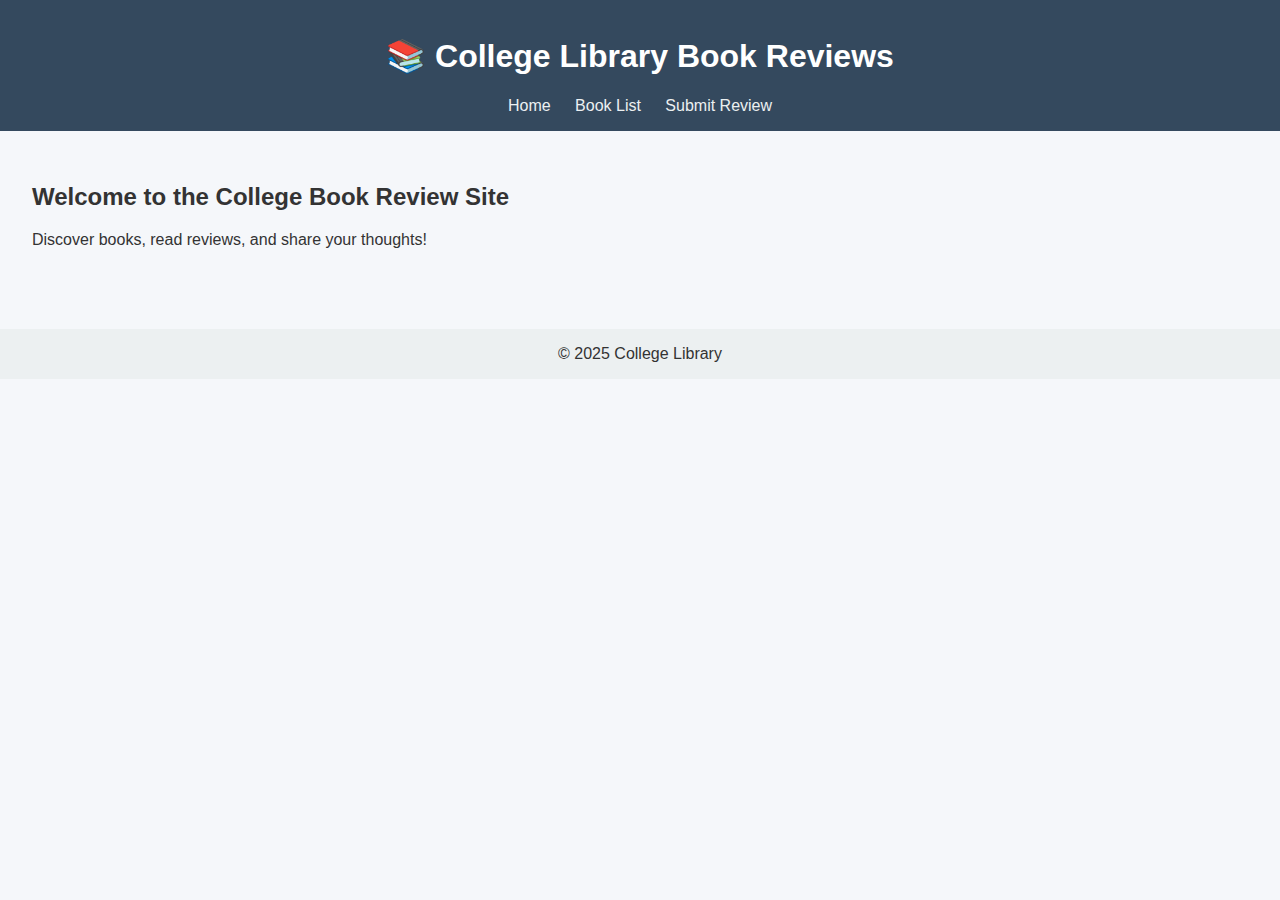
<file: index.html>
<!DOCTYPE html>
<html>
<head>
  <title>College Book Review</title>
  <link rel="stylesheet" href="style.css">
</head>
<body>
  <header>
    <h1>📚 College Library Book Reviews</h1>
    <nav>
      <a href="index.html">Home</a>
      <a href="books.html">Book List</a>
      <a href="submit-review.html">Submit Review</a>
    </nav>
  </header>

  <main>
    <h2>Welcome to the College Book Review Site</h2>
    <p>Discover books, read reviews, and share your thoughts!</p>
  </main>

  <footer>&copy; 2025 College Library</footer>
</body>
</html>
</file>
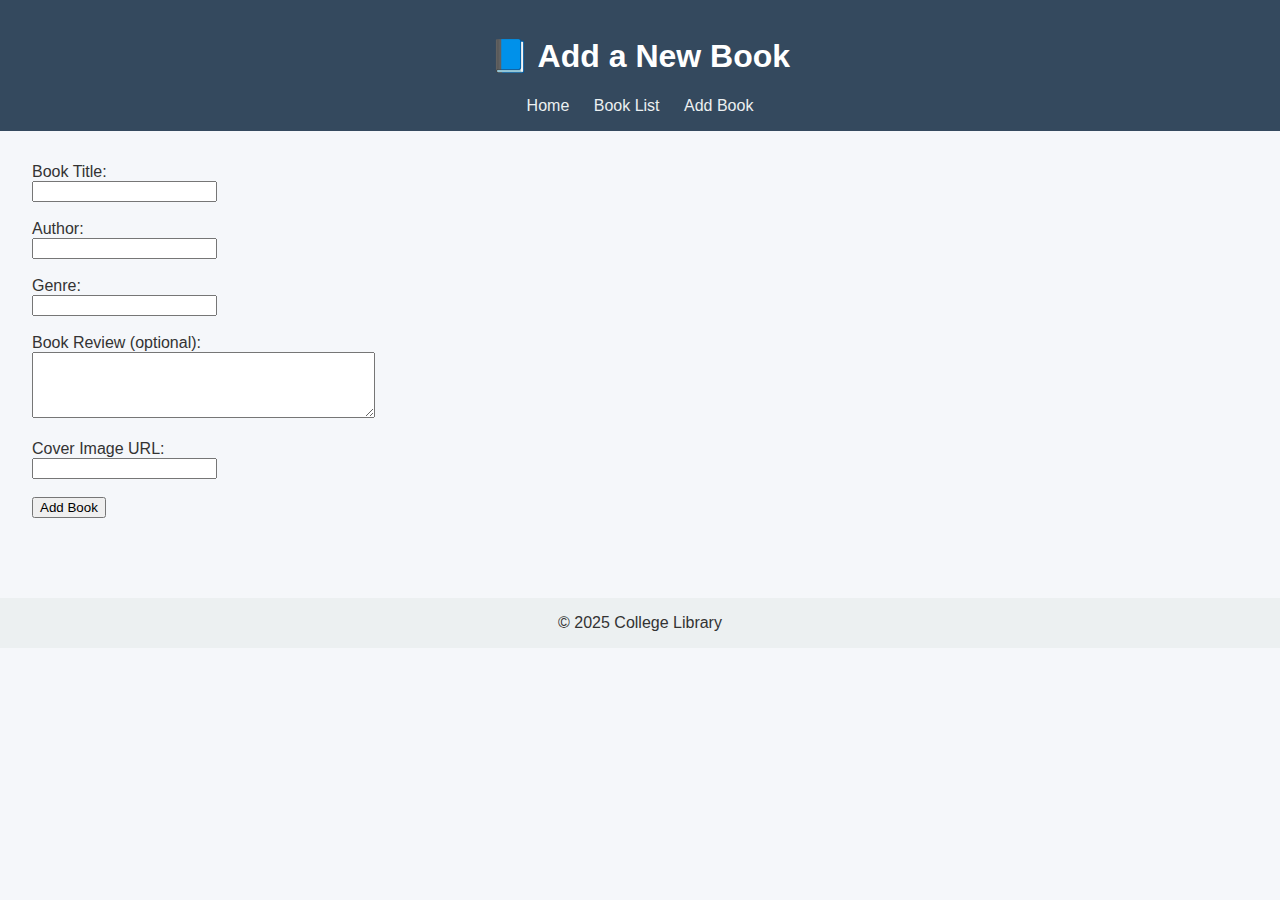
<file: add-book.html>
<!DOCTYPE html>
<html>
<head>
  <title>Add Book (Admin Only)</title>
  <link rel="stylesheet" href="style.css">
</head>
<body>
  <header>
    <h1>📘 Add a New Book</h1>
    <nav>
      <a href="index.html">Home</a>
      <a href="books.html">Book List</a>
      <a href="add-book.html">Add Book</a>
    </nav>
  </header>

  <main>
    <form id="bookForm">
      <label>Book Title:</label><br>
      <input type="text" name="title" required><br><br>

      <label>Author:</label><br>
      <input type="text" name="author" required><br><br>

      <label>Genre:</label><br>
      <input type="text" name="genre"><br><br>

      <label>Book Review (optional):</label><br>
      <textarea name="review" rows="4" cols="40"></textarea><br><br>

      <label>Cover Image URL:</label><br>
      <input type="text" name="image"><br><br>

      <button type="submit">Add Book</button>
    </form>

    <p id="responseMsg"></p>
  </main>

  <footer>&copy; 2025 College Library</footer>

  <script>
    const form = document.getElementById('bookForm');
    const msg = document.getElementById('responseMsg');

    form.addEventListener('submit', async (e) => {
      e.preventDefault();
      const formData = new FormData(form);
      const data = Object.fromEntries(formData.entries());

      const payload = { data: data };

      const res = await fetch('https://sheetdb.io/api/v1/wiz4ptw68j77c', {
        method: 'POST',
        headers: { 'Content-Type': 'application/json' },
        body: JSON.stringify(payload)
      });

      if (res.ok) {
        msg.textContent = "✅ Book added successfully!";
        form.reset();
      } else {
        msg.textContent = "❌ Error adding book. Try again.";
      }
    });
  </script>
</body>
</html>
</file>
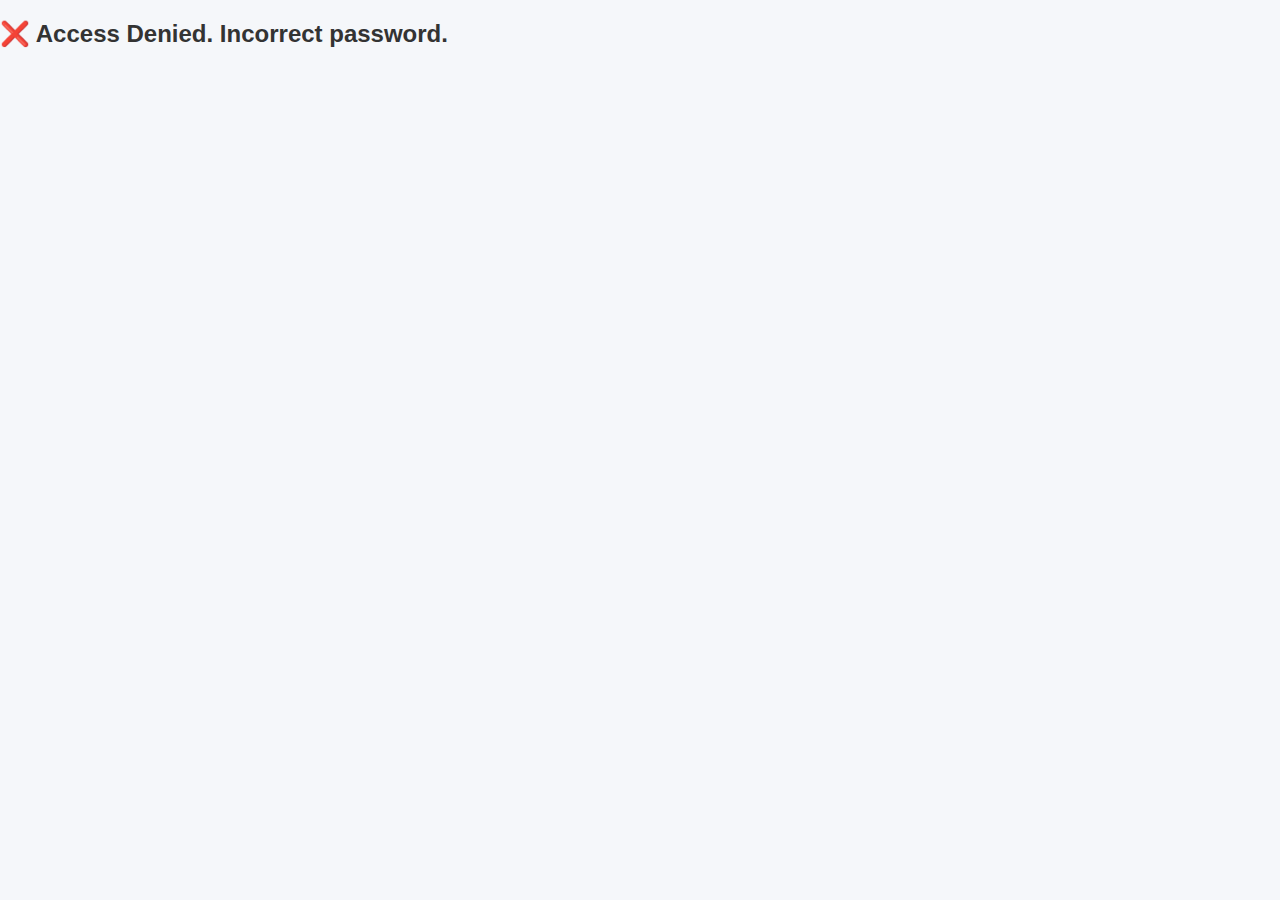
<file: admin.html>
<!DOCTYPE html>
<html>
<head>
  <title>Admin - Add Book</title>
  <link rel="stylesheet" href="style.css">
</head>
<body>
  <header>
    <h1>🔐 Admin: Add New Book</h1>
    <nav>
      <a href="index.html">Home</a>
      <a href="books.html">Book List</a>
      <a href="submit-review.html">Submit Review</a>
    </nav>
  </header>

  <main id="protectedContent" style="display:none;">
    <form id="bookForm">
      <label>Book Title:</label><br>
      <input type="text" name="title" required><br><br>

      <label>Author:</label><br>
      <input type="text" name="author" required><br><br>

      <label>Genre:</label><br>
      <input type="text" name="genre" required><br><br>

      <label>Year:</label><br>
      <input type="number" name="year" required><br><br>

      <button type="submit">Add Book</button>
    </form>
    <p id="responseMsg"></p>
  </main>

  <footer>&copy; 2025 College Library</footer>

  <script>
    const correctPassword = "pccoerbook";
    const userPassword = prompt("Enter admin password:");
    if (userPassword === correctPassword) {
      document.getElementById("protectedContent").style.display = "block";
    } else {
      document.body.innerHTML = "<h2>❌ Access Denied. Incorrect password.</h2>";
    }

    const form = document.getElementById('bookForm');
    const msg = document.getElementById('responseMsg');
    const booksAPI = 'https://sheetdb.io/api/v1/wiz4ptw68j77c';

    form.addEventListener('submit', async (e) => {
      e.preventDefault();
      const formData = new FormData(form);
      const data = Object.fromEntries(formData.entries());
      const payload = { data: data };

      const res = await fetch(booksAPI, {
        method: 'POST',
        headers: { 'Content-Type': 'application/json' },
        body: JSON.stringify(payload)
      });

      if (res.ok) {
        msg.textContent = "✅ Book added successfully!";
        form.reset();
      } else {
        msg.textContent = "❌ Failed to add book.";
      }
    });
  </script>
</body>
</html>
</file>
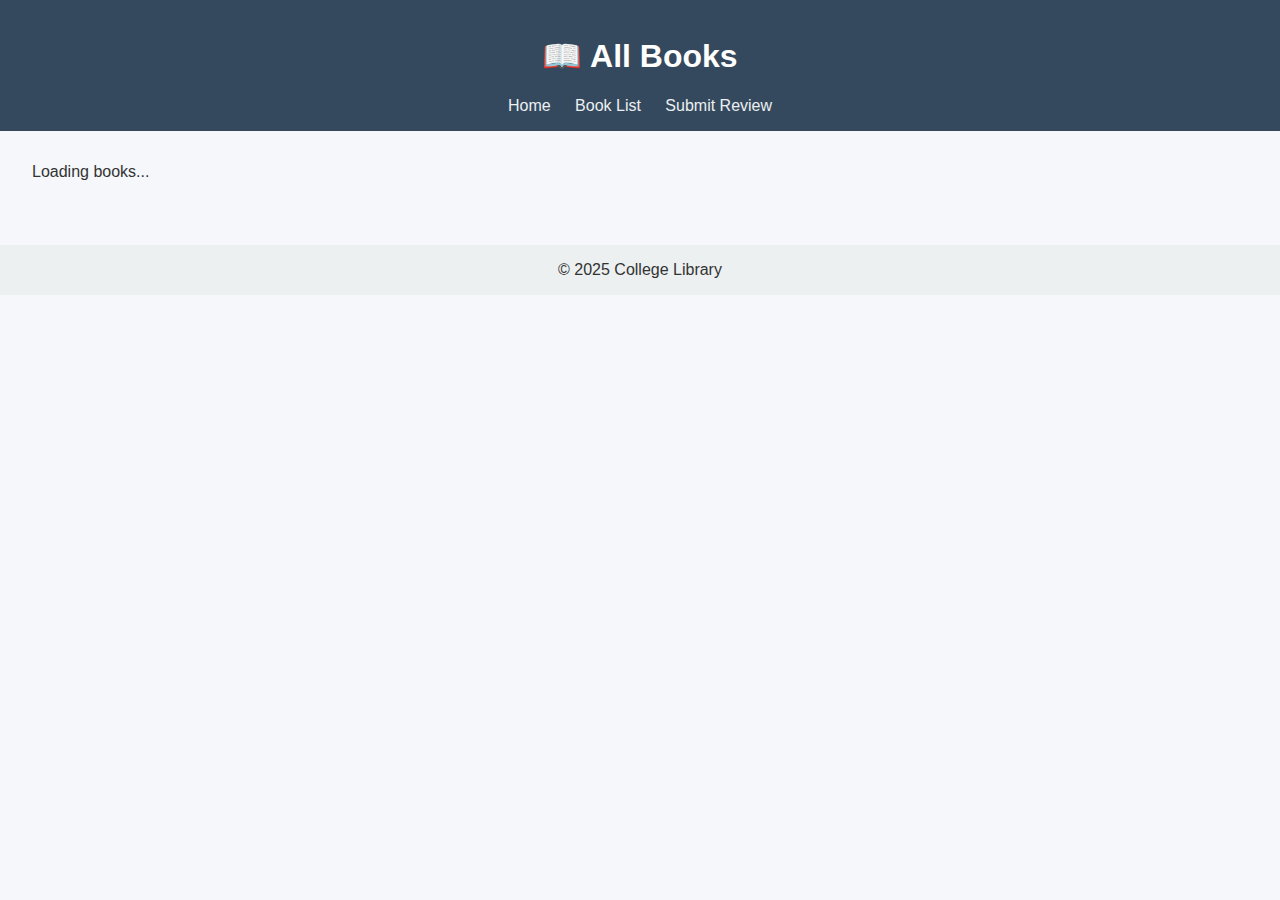
<file: books.html>
<!DOCTYPE html>
<html>
<head>
  <title>Book List</title>
  <link rel="stylesheet" href="style.css">
</head>
<body>
  <header>
    <h1>📖 All Books</h1>
    <nav>
      <a href="index.html">Home</a>
      <a href="books.html">Book List</a>
      <a href="submit-review.html">Submit Review</a>
    </nav>
  </header>

  <main>
    <div id="bookList">Loading books...</div>
  </main>

  <footer>&copy; 2025 College Library</footer>

  <script>
    fetch('https://sheetdb.io/api/v1/wiz4ptw68j77c')
      .then(res => res.json())
      .then(data => {
        const container = document.getElementById('bookList');
        if (!data.length) {
          container.textContent = "No books found.";
          return;
        }

        container.innerHTML = data.map(book => \`
          <div class="book-card">
            <h3>\${book.title}</h3>
            <p><strong>Author:</strong> \${book.author}</p>
            <p><strong>Genre:</strong> \${book.genre}</p>
            <p><strong>Description:</strong> \${book.description}</p>
          </div>
        \`).join('');
      });
  </script>
</body>
</html>
</file>
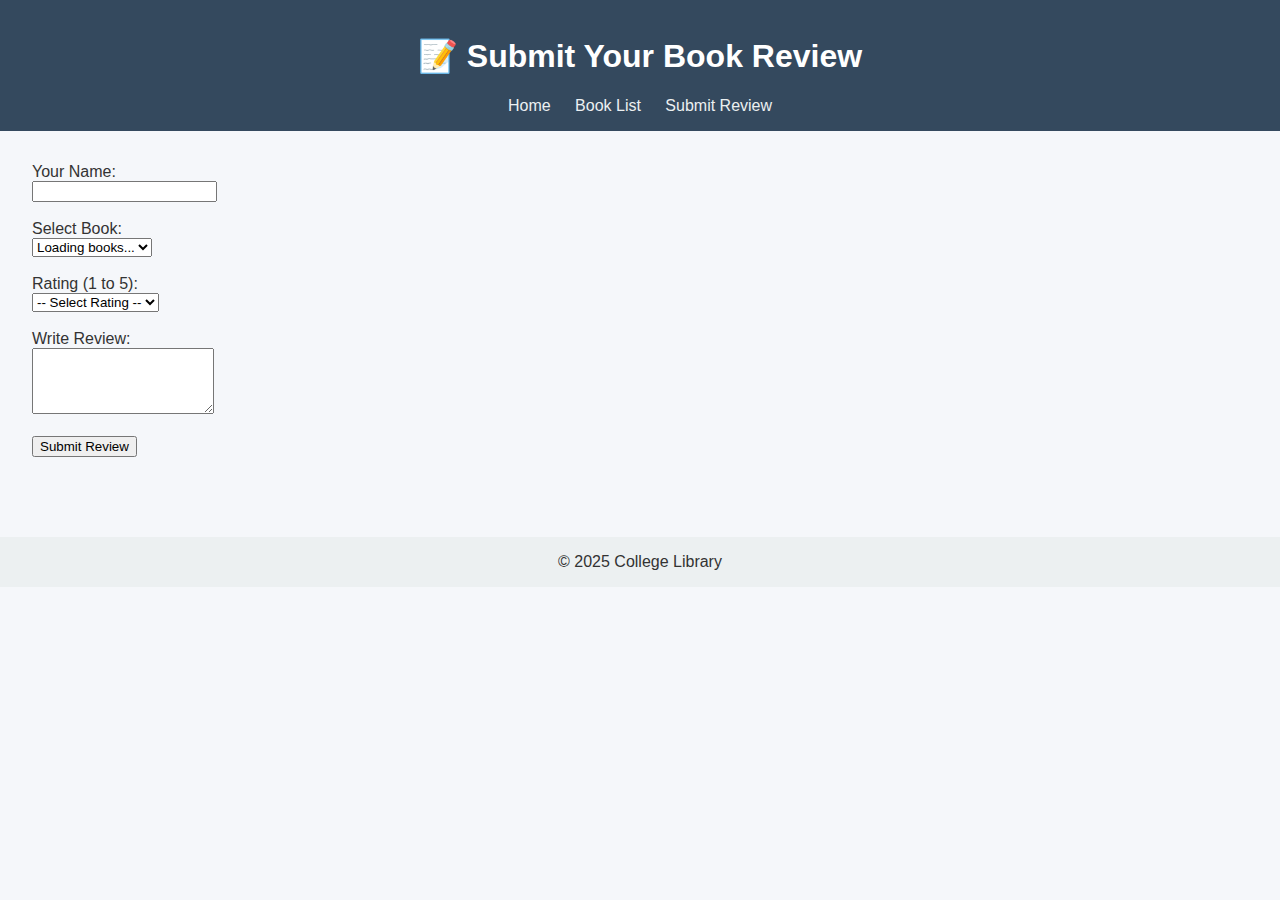
<file: submit-review.html>
<!DOCTYPE html>
<html>
<head>
  <title>Submit Review</title>
  <link rel="stylesheet" href="style.css">
</head>
<body>
  <header>
    <h1>📝 Submit Your Book Review</h1>
    <nav>
      <a href="index.html">Home</a>
      <a href="books.html">Book List</a>
      <a href="submit-review.html">Submit Review</a>
    </nav>
  </header>

  <main>
    <form id="reviewForm">
      <label>Your Name:</label><br>
      <input type="text" name="student_name" required><br><br>

      <label>Select Book:</label><br>
      <select name="book_title" id="bookDropdown" required>
        <option value="">Loading books...</option>
      </select><br><br>

      <label>Rating (1 to 5):</label><br>
      <select name="rating" required>
        <option value="">-- Select Rating --</option>
        <option value="1">⭐</option>
        <option value="2">⭐⭐</option>
        <option value="3">⭐⭐⭐</option>
        <option value="4">⭐⭐⭐⭐</option>
        <option value="5">⭐⭐⭐⭐⭐</option>
      </select><br><br>

      <label>Write Review:</label><br>
      <textarea name="comment" rows="4" required></textarea><br><br>

      <button type="submit">Submit Review</button>
    </form>

    <p id="responseMsg"></p>
  </main>

  <footer>&copy; 2025 College Library</footer>

  <script>
    const form = document.getElementById('reviewForm');
    const msg = document.getElementById('responseMsg');
    const reviewsAPI = 'https://sheetdb.io/api/v1/x4i4zeukb3pr0';

    form.addEventListener('submit', async (e) => {
      e.preventDefault();
      const formData = new FormData(form);
      const data = Object.fromEntries(formData.entries());
      const payload = { data: data };

      const res = await fetch(reviewsAPI, {
        method: 'POST',
        headers: { 'Content-Type': 'application/json' },
        body: JSON.stringify(payload)
      });

      if (res.ok) {
        msg.textContent = "✅ Review submitted!";
        form.reset();
      } else {
        msg.textContent = "❌ Error submitting. Try again.";
      }
    });

    async function loadBookTitles() {
      const res = await fetch('https://sheetdb.io/api/v1/wiz4ptw68j77c');
      const books = await res.json();
      const dropdown = document.getElementById('bookDropdown');
      dropdown.innerHTML = '<option value="">-- Select a Book --</option>';

      books.forEach(book => {
        const opt = document.createElement('option');
        opt.value = book.title;
        opt.textContent = book.title;
        dropdown.appendChild(opt);
      });
    }

    loadBookTitles();
  </script>
</body>
</html>
</file>
<file: style.css>
body {
  font-family: Arial, sans-serif;
  margin: 0;
  padding: 0;
  background: #f5f7fa;
  color: #333;
}

header {
  background: #34495e;
  color: white;
  padding: 1rem;
  text-align: center;
}

nav a {
  margin: 0 10px;
  color: #ecf0f1;
  text-decoration: none;
}

main {
  padding: 2rem;
}

footer {
  text-align: center;
  padding: 1rem;
  background: #ecf0f1;
  margin-top: 2rem;
}

.book-card {
  background: white;
  border: 1px solid #ccc;
  padding: 1rem;
  margin-bottom: 1rem;
  border-radius: 6px;
}
</file>
